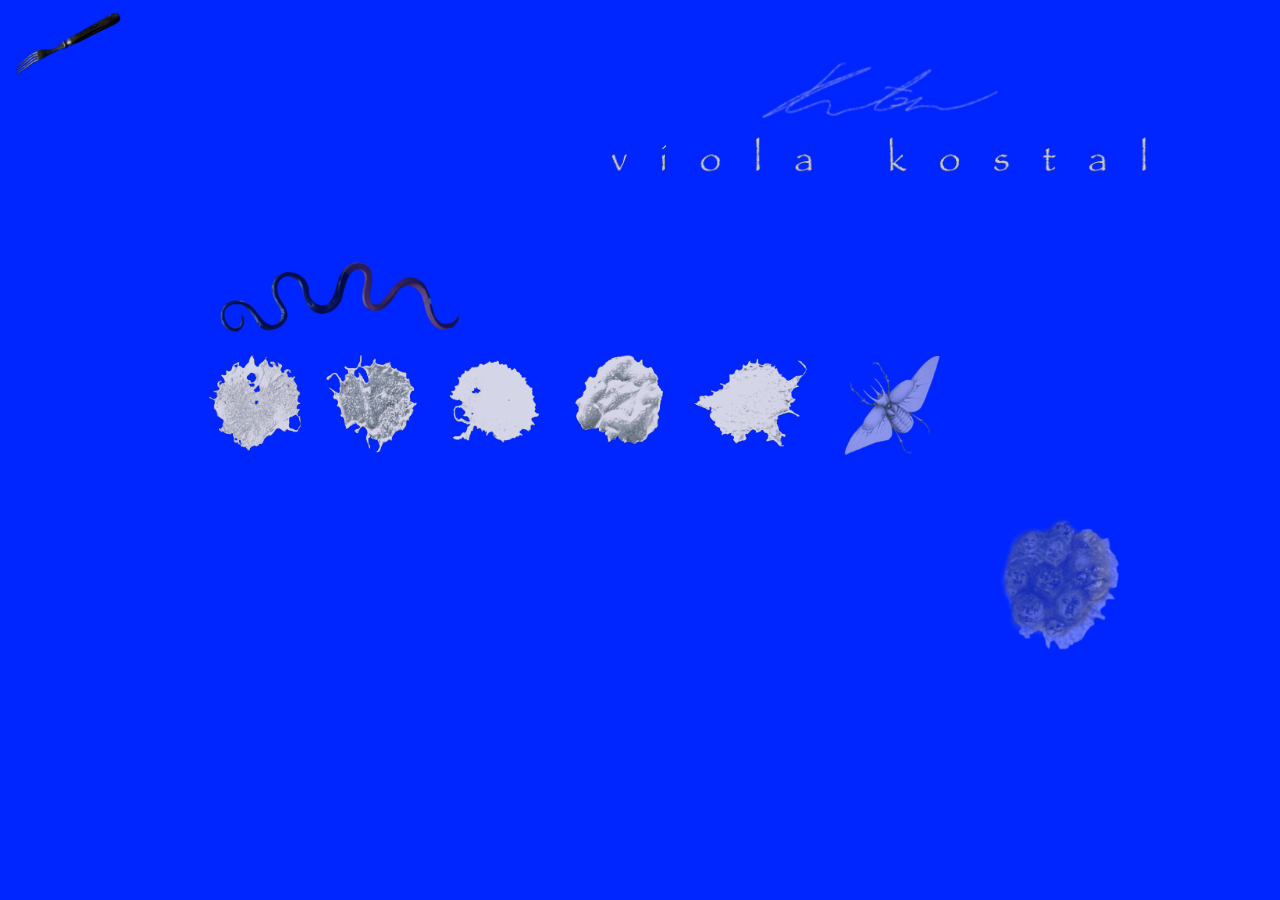
<file: website/html/index.html>
<!DOCTYPE html>
<html lang="en">
<head>
    <meta charset="UTF-8">
    <meta name="viewport" content="width=device-width, initial-scale=1.0">
    <title>viola</title>
    <link rel="preload" as="image" href="../img/cat.png">
    <link rel="stylesheet" href="../style.css">
</head>
<body>
    <img id="cursor" src="../img/fork.png">
    <script src="../cursor.js"></script>

    
    <div class="wrapper">
        <div class="layout">
            <a href="about-me.html"> <img src="../img/name2.png" class="element name" alt="aboutme" title="About Me"></a>
            <a href="about-me.html"><img src="../img/signature2.png" class="element signature" alt="aboutme" title="About Me"></a>
            <a href="sculptures.html"><img src="../img/worm2.png" class="element worm" alt="sculpture" title="Sculpture"></a>
            <div class="element blobs">
                <a href="blog.html"><img src="../img/blob1.png" class="blob" alt="blog" title="Blog"></a>
                <a href="writing.html"><img src="../img/blob2.png" class="blob" alt="writing" title="Writing"></a>
                <a href="films.html"><img src="../img/blob3.png" class="blob" alt="film" title="Film"></a>
                <a href="photography.html"><img src="../img/blob4.png" class="blob" alt="photography" title="Photography"></a>
                <a href="collages.html"><img src="../img/blob5.png" class="blob" alt="collage" title="Collages"></a>
            </div>
            <a href="drawing.html"><img src="../img/bug2.png" class="element bug" alt="drawing" title="Drawing"></a>
            <a href="shop.html"><img src="../img/faces2.png" class="element faces" alt="shop" title="Shop"></a>
        </div>
    </div>

    
    <script src="../cat.js"></script>
</body>
</html>
</file>
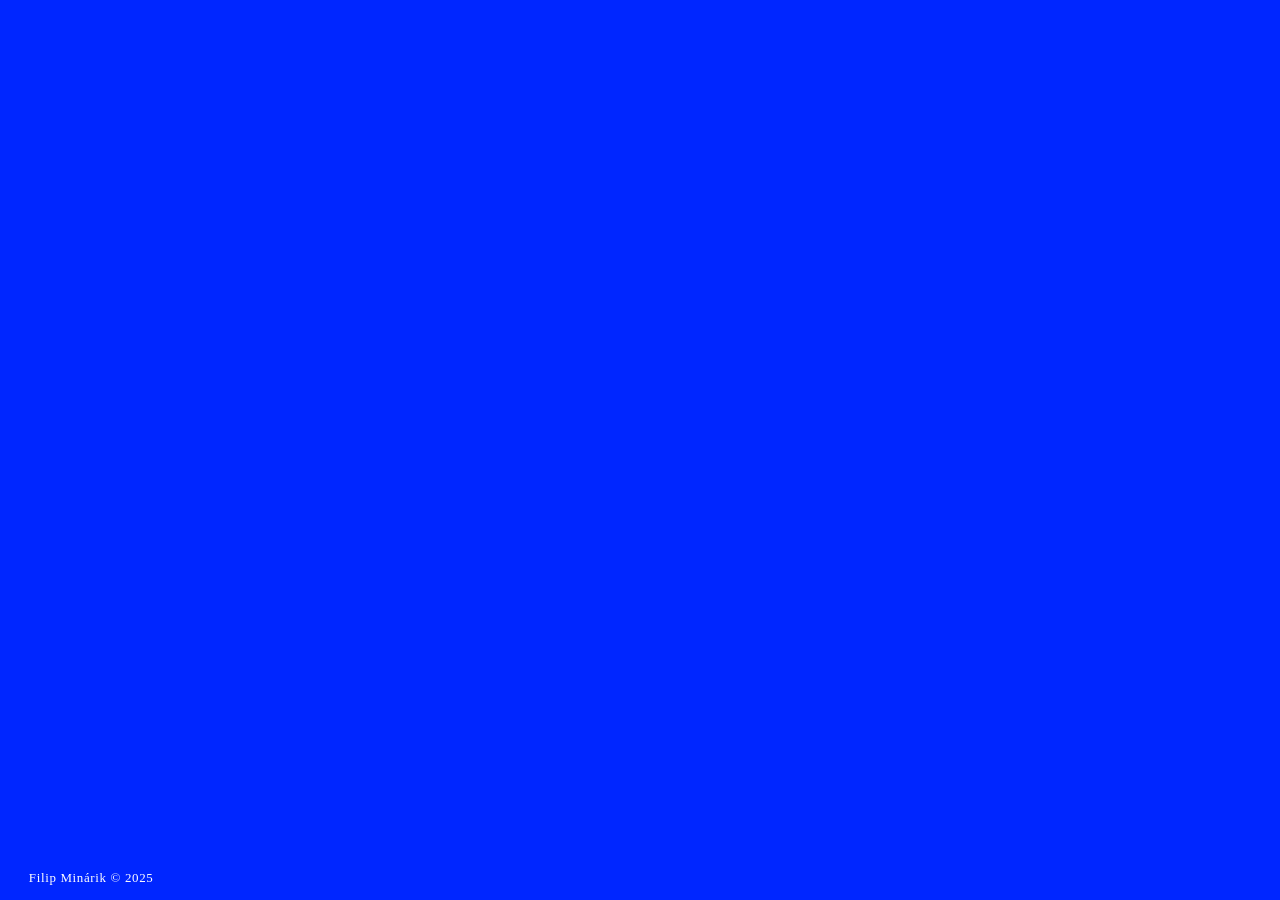
<file: html/about-me.html>
<!DOCTYPE html>
<html lang="en">
<head>
    <meta charset="UTF-8">
    <meta name="viewport" content="width=device-width, initial-scale=1.0">
    <title>Blog</title>
    <link rel="stylesheet" href="../style.css">
</head>
<body>
    <div class="wrapper">
        <div class="layout">
        </div>
    </div>
    <footer>
        Filip Minárik © 2025
    </footer>
</body>
</html>
</file>
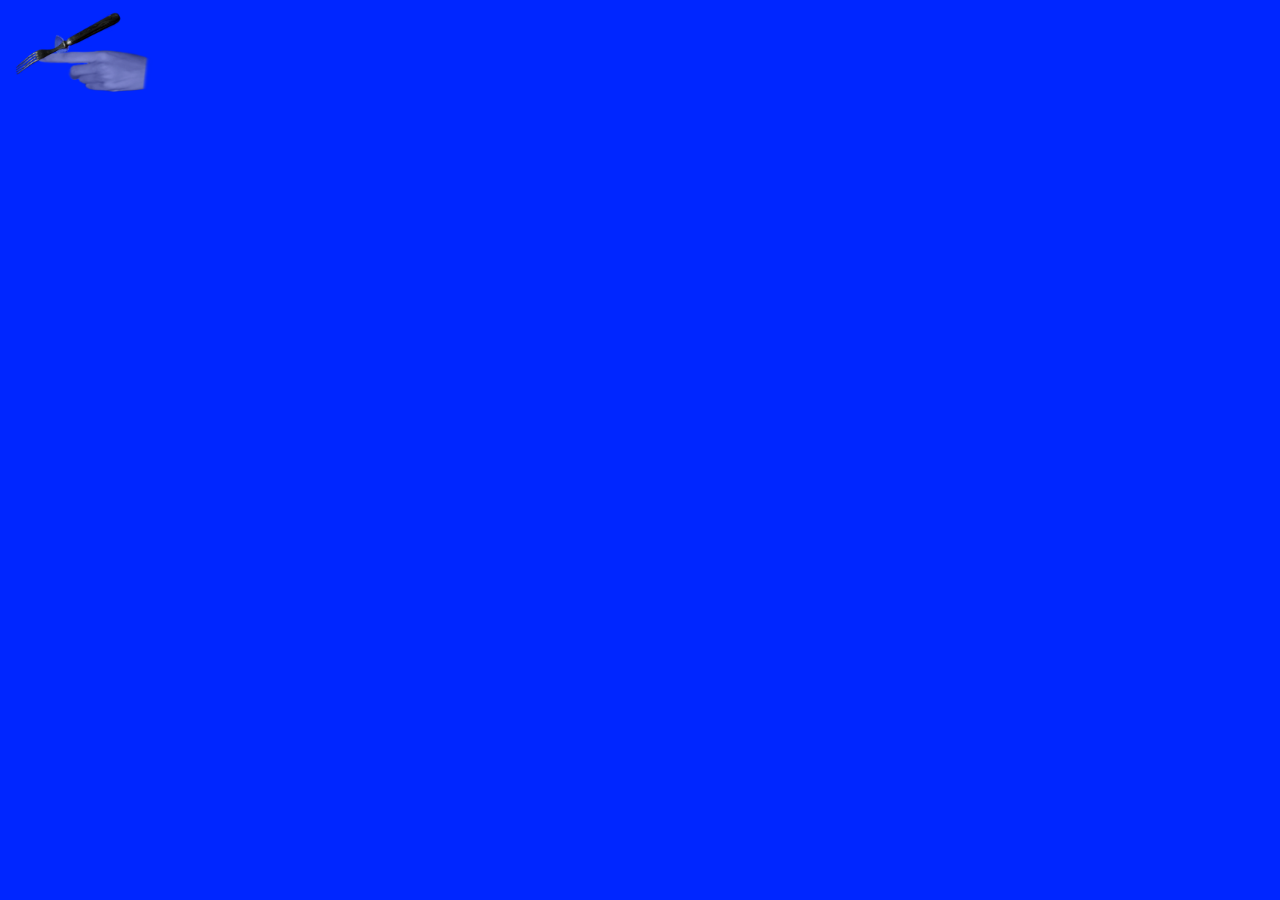
<file: website/html/about-me.html>
<!DOCTYPE html>
<html lang="en">
<head>
    <meta charset="UTF-8">
    <meta name="viewport" content="width=device-width, initial-scale=1.0">
    <title>About Me</title>
    <link rel="preload" as="image" href="../img/cat.png">
    <link rel="stylesheet" href="../style.css">
</head>
<body>
    <img id="cursor" src="../img/fork.png">
    <script src="../cursor.js"></script>

    
    <a href="javascript:history.back()"><img src="../img/open.png" alt="return" id="animated" class="element return"></a>
    <script src="../back.js"></script>
    <div class="wrapper">
        <div class="layout">
            
        </div>
    </div>
    <script src="../cat.js"></script>
</body>
</file>
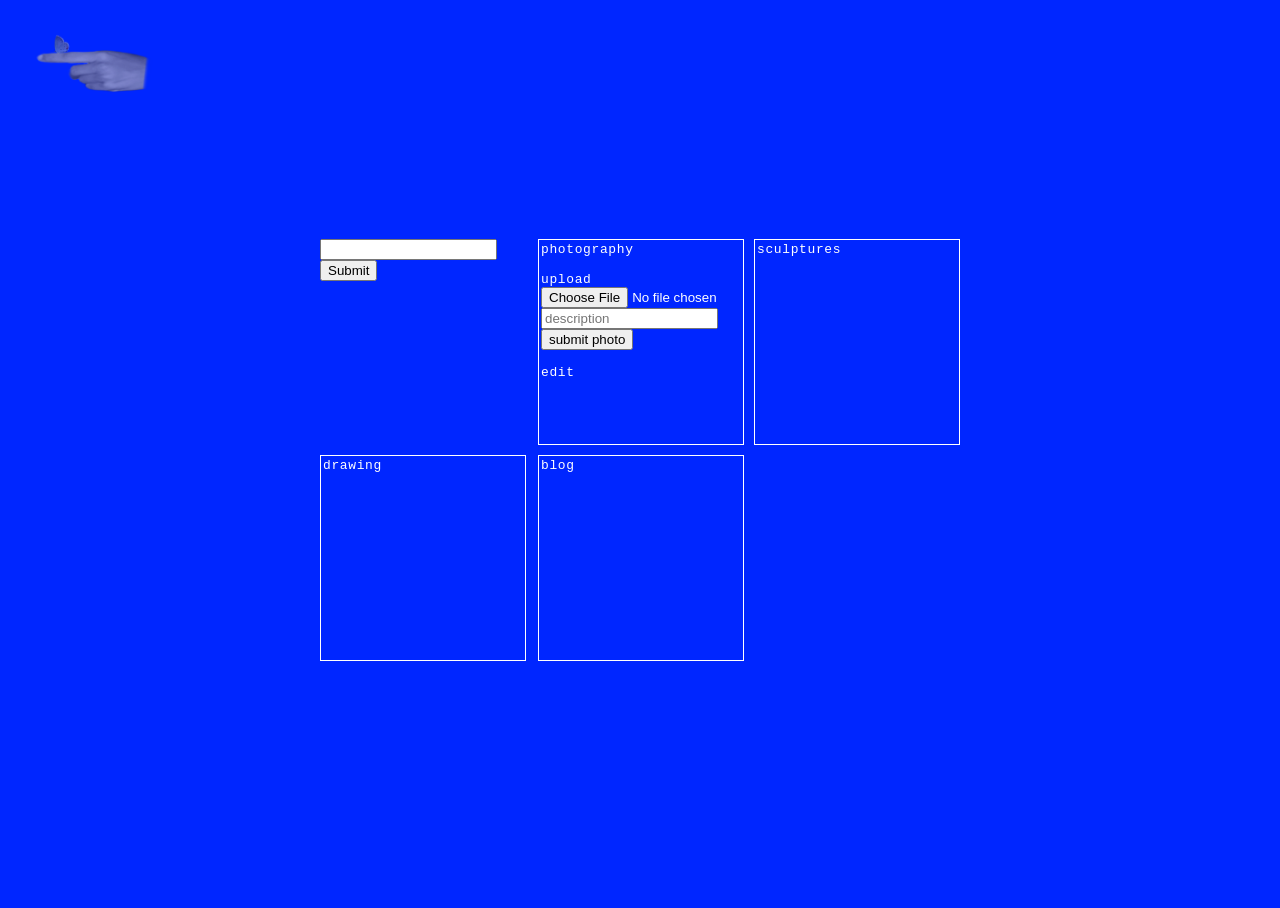
<file: website/html/admin.html>
<!DOCTYPE html>
<html lang="en">
<head>
    <meta charset="UTF-8">
    <meta name="viewport" content="width=device-width, initial-scale=1.0">
    <title>admin</title>
    <style>
        body,
        html {
            height: 100%;
            width: 100%;
            background-color: #0026ff;
            color: white;
            font-size: 0.9rem;
            letter-spacing: 0.05em;
            font-family: Papyrus, monospace;
            overflow-x: hidden;
        }
        .element {
            position: absolute;
            transform: translate(-50%, -50%);
            max-width: 100%;
            height: auto;
        }

        .return {
            top: 7%;
            left: 7%;
            width: 10%;
            z-index: 2;
        }
        .adminpanel {
            border: 1px, solid, white;
            padding: 2px;
            width: 200px;
            height: 200px;
            word-wrap: break-word;
            overflow: hidden;
        }
        .a{
            top: 50%;
            left: 50%;
            display: grid;
            grid-template-columns: auto auto auto;
            max-width: 70%;
            gap: 10px;
        }
    </style>
</head>
<body">
    <a href="./index.html"><img src="../img/open.png" alt="return" id="animated" class="element return"></a>
    <script src="../back.js"></script>

    <div class="element a">

        <script src="../adm.js"></script>
        <form action="javascript:;" onsubmit="odin(this); return false;">
            <input type="password" name="p">
            <input type="submit" value="Submit">
        </form>

        <div class="adminpanel">
            photography <br><br>
            upload
            <form action="">
                <input type="file" name="img">
                <input type="text" name="txt" placeholder="description">
                <input type="submit" value="submit photo">
            </form>
            <br>
            edit
        </div>
        <div class="adminpanel">
            sculptures
        </div>
        <div class="adminpanel">
            drawing
        </div>
        <div class="adminpanel">
            blog
        </div>
        
    </div>
</body>
</html>
</file>
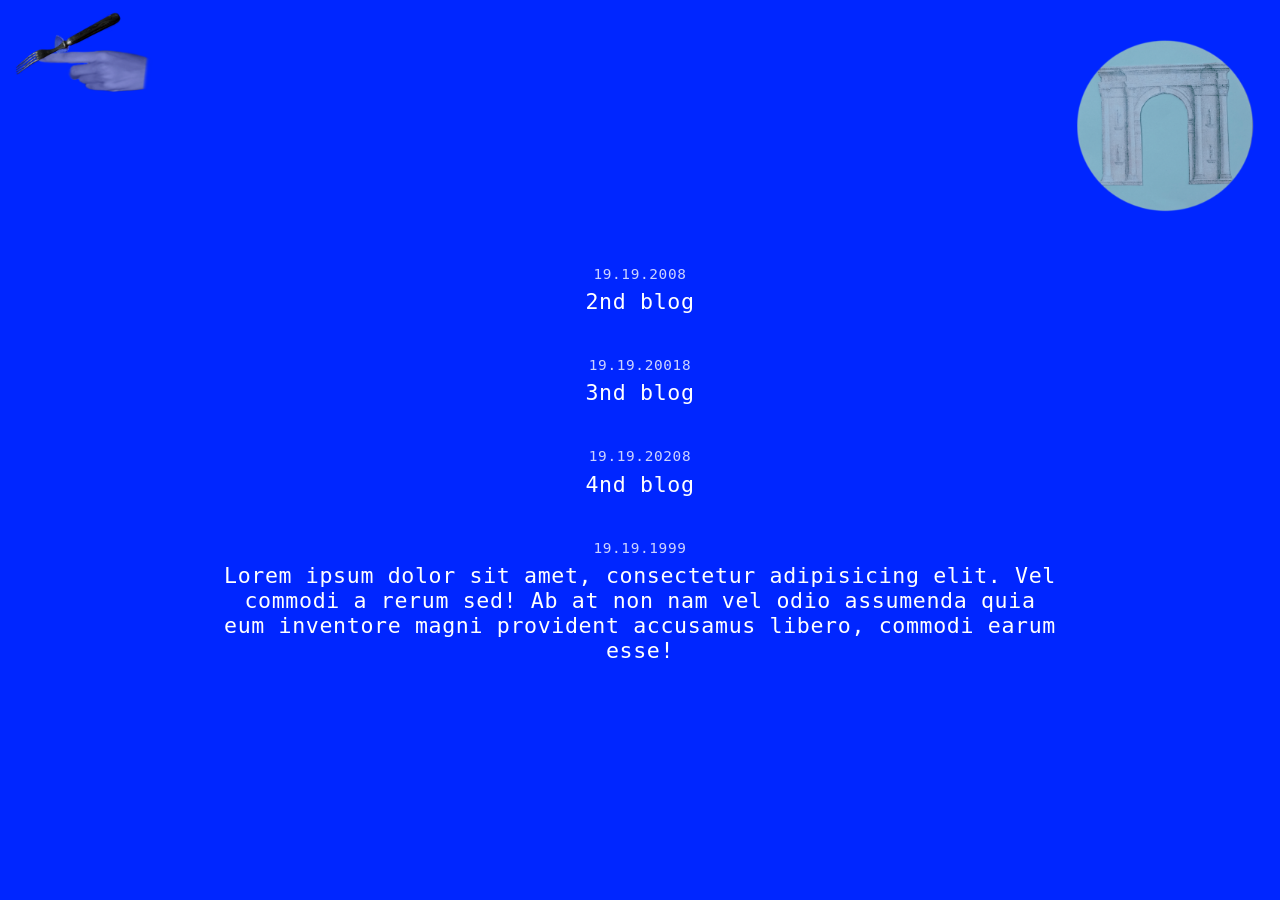
<file: website/html/blog-history.html>
<!DOCTYPE html>
<html lang="en">
<head>
    <meta charset="UTF-8">
    <meta name="viewport" content="width=device-width, initial-scale=1.0">
    <title>Blog - History</title>
    <link rel="preload" as="image" href="../img/cat.png">
    <link rel="stylesheet" href="../style.css">
</head>
<body>
    <img id="cursor" src="../img/fork.png">
    <script src="../cursor.js"></script>

    
    <a href="javascript:history.back()"><img src="../img/open.png" alt="return" id="animated" class="element return"></a>
    <script src="../back.js"></script>
    <div class="wrapper">
        <div class="history-layout">
            <img src="../img/history.png" class="element history-arch">
            <div id="history-list">
                
            </div>
        </div>
    </div>
    <script src="../cat.js"></script>

    <script>
        async function loadBlogHistory() {
            try {
                const response = await fetch("../../content/blog.json");
                const data = await response.json();

                const list = document.getElementById("history-list");
                list.innerHTML = "";

                data.blogs.pop();
                data.blogs.reverse();

                data.blogs.forEach(blog => {
                    const div = document.createElement("div");
                    div.className = "history-entry";

                    div.innerHTML = `
                        <div class="date">${blog.date}</div>
                        <div class="text">${blog.text}</div>
                    `;

                    list.appendChild(div);
                });
            }
            catch (err) {
                console.error("blog.json caught error: ", err);
            }
        }

        window.onload = loadBlogHistory;
    </script>
</body>
</html>
</file>
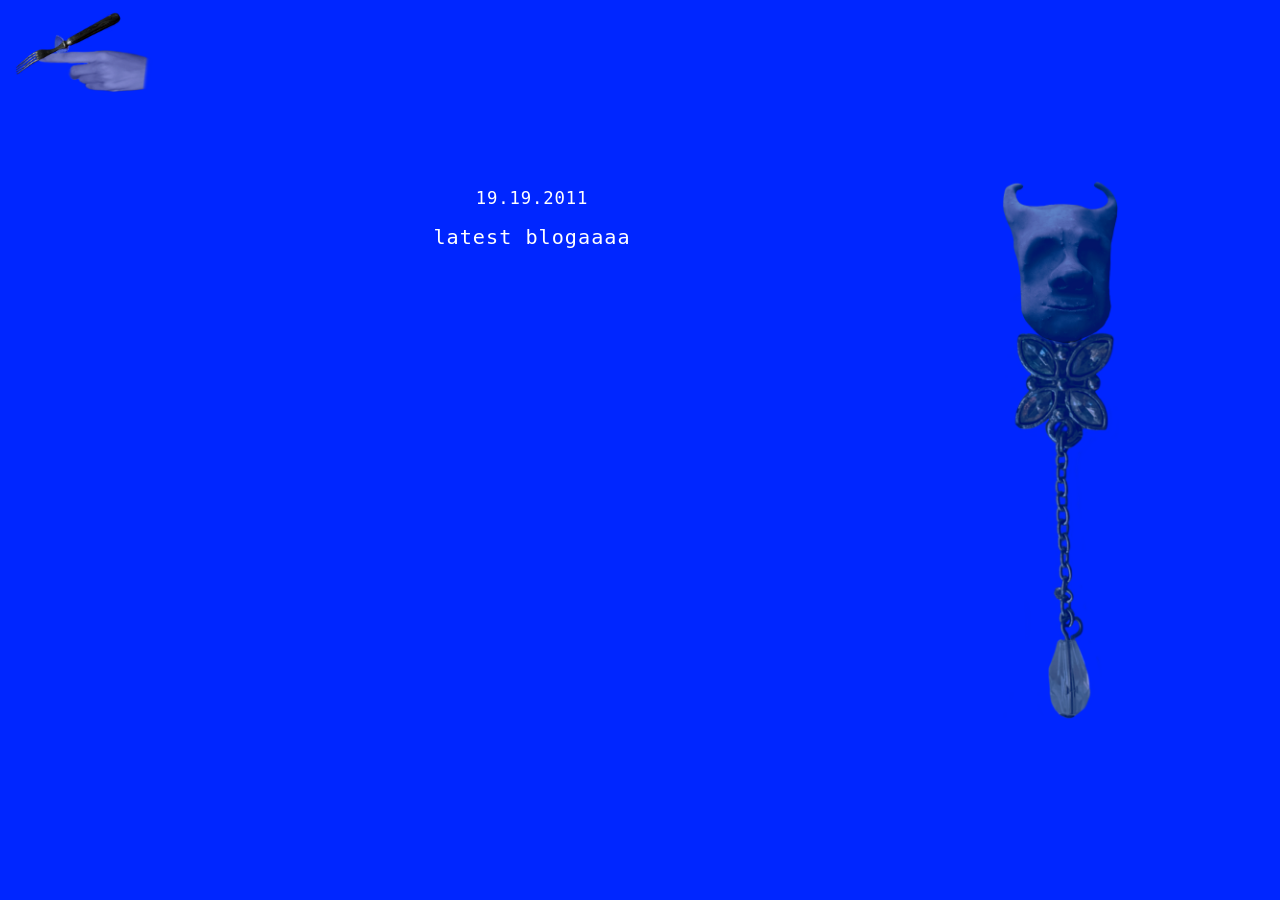
<file: website/html/blog.html>
<!DOCTYPE html>
<html lang="en">
<head>
    <meta charset="UTF-8">
    <meta name="viewport" content="width=device-width, initial-scale=1.0">
    <title>Blog</title>
    <link rel="preload" as="image" href="../img/cat.png">
    <link rel="stylesheet" href="../style.css">
</head>
<body>
    <img id="cursor" src="../img/fork.png">
    <script src="../cursor.js"></script>

    
    <a href="javascript:history.back()"><img src="../img/open.png" alt="return" id="animated" class="element return"></a>
    <script src="../back.js"></script>
    <div class="wrapper">
        <div class="layout">
            <p class="element demon-date" id="date"></p>
            <p class="element demon-text" id="text"></p>
            <a href="blog-history.html" style="width: 10%;"><img src="../img/demon.png" alt="blog history" class="element demon"></a>
        </div>
    </div>
    <script src="../cat.js"></script>
</body>

<script>
    async function loadLatestBlog() {
        try {
            const response = await fetch("../../content/blog.json");
            const data = await response.json();

            const blogs = data.blogs;
            if (!blogs || blogs.length === 0) return;

            const latest = blogs[blogs.length - 1];

            document.getElementById("date").textContent = latest.date;
            document.getElementById("text").textContent = latest.text;
        } 
        catch (err) {
            console.error("blog.json caught error: ", err);
        }
    }

    window.onload = loadLatestBlog;
</script>
</html>
</file>
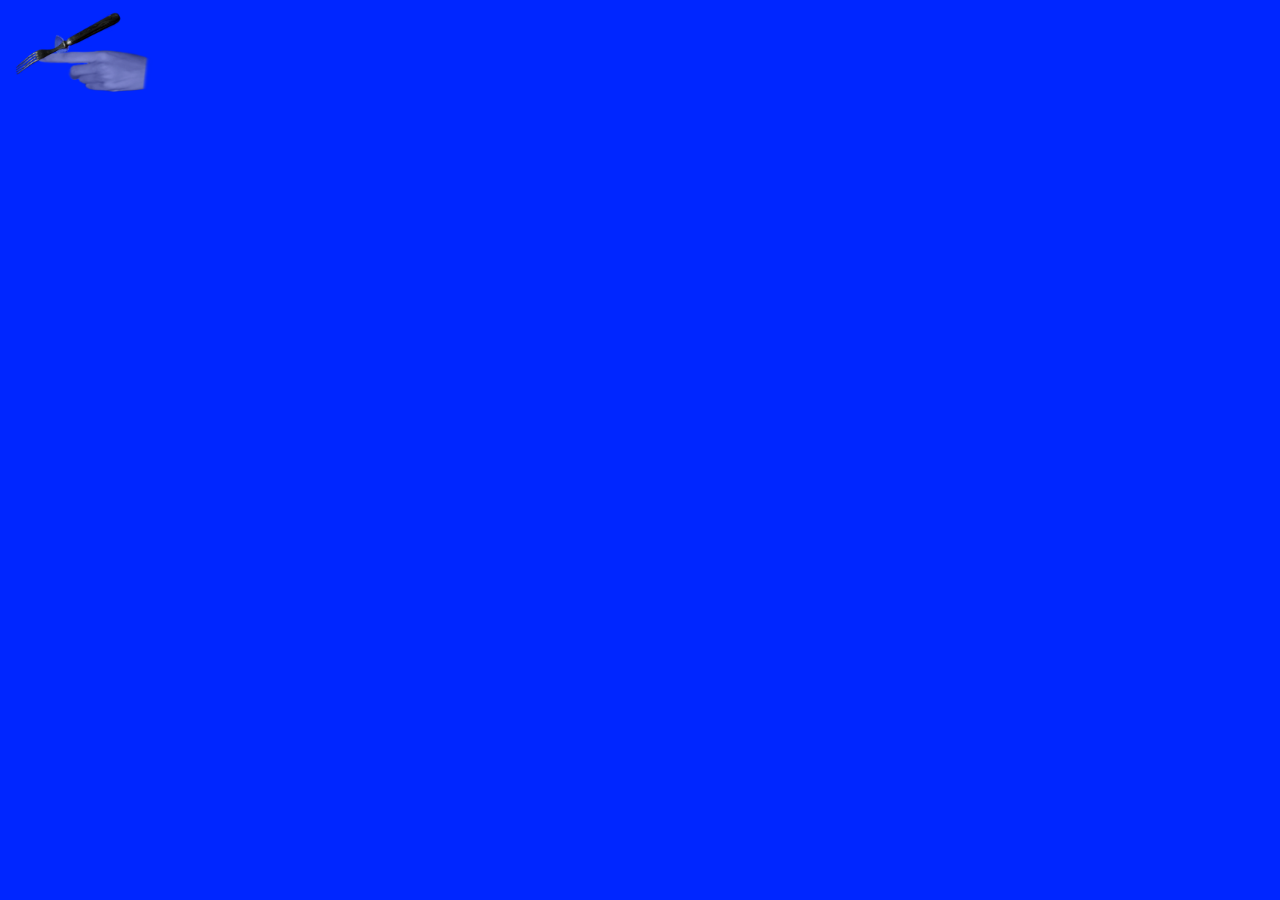
<file: website/html/collages.html>
<!DOCTYPE html>
<html lang="en">
<head>
    <meta charset="UTF-8">
    <meta name="viewport" content="width=device-width, initial-scale=1.0">
    <title>Collages</title>
    <link rel="preload" as="image" href="../img/cat.png">
    <link rel="stylesheet" href="../style.css">
</head>
<body>
    <img id="cursor" src="../img/fork.png">
    <script src="../cursor.js"></script>

    
    <a href="javascript:history.back()"><img src="../img/open.png" alt="return" id="animated" class="element return"></a>
    <script src="../back.js"></script>
    <div class="wrapper">
        <div class="layout">
            
        </div>
    </div>
    <script src="../cat.js"></script>
</body>
</file>
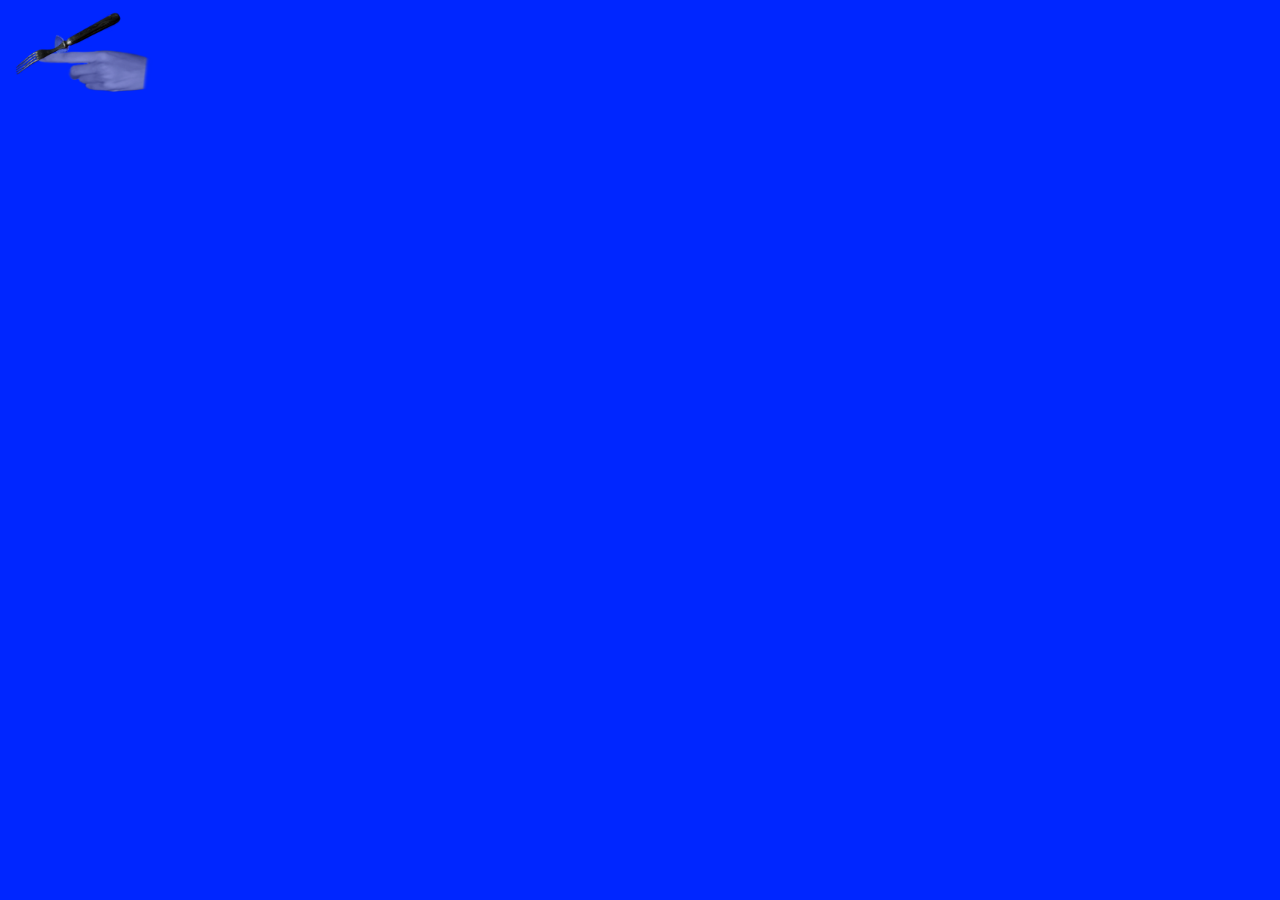
<file: website/html/drawing.html>
<!DOCTYPE html>
<html lang="en">
<head>
    <meta charset="UTF-8">
    <meta name="viewport" content="width=device-width, initial-scale=1.0">
    <title>Drawing</title>
    <link rel="preload" as="image" href="../img/cat.png">
    <link rel="stylesheet" href="../style.css">
</head>
<body>
    <img id="cursor" src="../img/fork.png">
    <script src="../cursor.js"></script>

    
    <a href="javascript:history.back()"><img src="../img/open.png" alt="return" id="animated" class="element return"></a>
    <script src="../back.js"></script>
    <div class="wrapper">
        <div class="layout">
            
        </div>
    </div>
    <script src="../cat.js"></script>
</body>
</file>
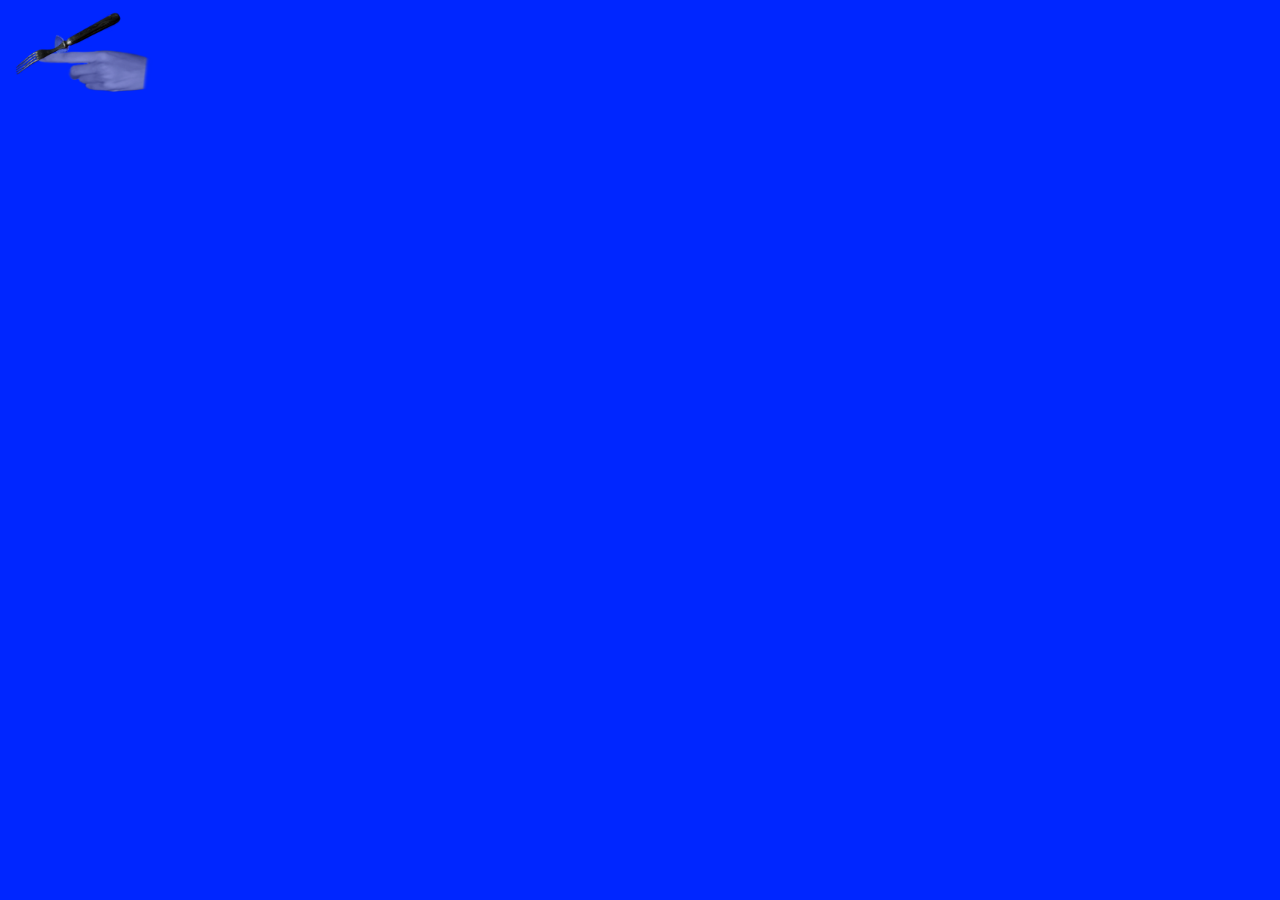
<file: website/html/films.html>
<!DOCTYPE html>
<html lang="en">
<head>
    <meta charset="UTF-8">
    <meta name="viewport" content="width=device-width, initial-scale=1.0">
    <title>Films</title>
    <link rel="preload" as="image" href="../img/cat.png">
    <link rel="stylesheet" href="../style.css">
</head>
<body>
    <img id="cursor" src="../img/fork.png">
    <script src="../cursor.js"></script>

    
    <a href="javascript:history.back()"><img src="../img/open.png" alt="return" id="animated" class="element return"></a>
    <script src="../back.js"></script>
    <div class="wrapper">
        <div class="layout">
            
        </div>
    </div>
    <script src="../cat.js"></script>
</body>
</file>
<file: website/style.css>
/* #region index */

* {
    cursor: none;
    box-sizing: border-box;
    margin: 0;
    padding: 0;
    user-select: none;
}

body,
html {
    height: 100%;
    width: 100%;
    background-color: #0026ff;
    color: white;
    font-size: 0.9rem;
    letter-spacing: 0.05em;
    font-family: Papyrus, monospace;
    overflow-x: hidden;
}

.wrapper {
    position: relative;
    width: 100%;
    height: 100vh;
    background-color: #0026ff;
    display: flex;
    justify-content: center;
    align-items: flex-start;
}

footer {
    position: absolute;
    bottom: 0;
    left: 0;
    padding: 1rem 2rem;
}

.layout {
    position: relative;
    aspect-ratio: 4 / 3;
    background-color: #0026ff;
    transform: scale(clamp(1, 100vw / 1200, 1.3));
    transform-origin: center center;
}

@media (min-aspect-ratio: 4/3) {
    .layout {
        height: 100vh;
        width: calc(100vh * 4 / 3);
    }
}

@media (max-aspect-ratio: 4/3) {
    .layout {
        width: 100vw;
        height: calc(100vw * 3 / 4);
    }
}

.element {
    position: absolute;
    transform: translate(-50%, -50%);
    max-width: 100%;
    height: auto;
}

.return {
    top: 7%;
    left: 7%;
    width: 10%;
    z-index: 2;
}

#cursor {
    position: fixed;
    top: 0;
    left: 0;
    width: 128px;
    pointer-events: none;
    user-select: none;
    z-index: 9999;
    will-change: transform;
}

/* #endregion */

/* #region mainpage */

.worm {
    top: 33%;
    left: 25%;
    width: 20%;
}

.blobs {
    top: 45%;
    left: 39%;
    width: 50%;
    display: flex;
}

.blob {
    width: 100%;
}

.bug {
    top: 45%;
    left: 71%;
    width: 8%;
}

.faces {
    top: 65%;
    left: 85%;
    width: 10%;
}

.signature {
    top: 10%;
    left: 70%;
    width: 20%;
}

.name {
    top: 17%;
    left: 70%;
    width: 45%;
}

/* #endregion */

/* #region blog */
.demon {
    top: 50%;
    left: 85%;
    width: 10%;
}

.demon-text {
    font-size: 1.4rem;
    letter-spacing: 0.05em;
    text-align: center;


    height: 50%;
    width: 63%;
    top: 50%;
    left: 41%;
}

.demon-date {
    font-size: 1.2rem;
    letter-spacing: 0.05em;
    text-align: center;


    width: 63%;
    top: 22%;
    left: 41%;
}

/* #endregion */

/* #region blog-history */

.history-layout {
    width: 70%;
    height: auto;
    margin: auto;
    padding: 1rem;
    padding-top: 4rem;
    border: 0px solid white;
    text-align: center;
}

.history-entry {
    padding: 1rem;
    margin-bottom: 1rem;
}

.history-entry .date {
    font-size: 1rem;
    margin-bottom: .5rem;
    opacity: 0.8;
}

.history-entry .text {
    font-size: 1.5rem;
}

.history-arch {
    top: 14%;
    left: 91%;
    width: 14%;
    z-index: 2;

}

/* #endregion */

/* #region gallery */

.masonry {
    width: 75%;
    padding: 10rem 0;
    display: flex;
    align-items: flex-start;
    gap: 10rem;
    z-index: 3;
}

.masonry-column {
    display: flex;
    flex-direction: column;
    break-inside: avoid;
}

.masonry-column:first-child {
    width: 45%;
}

.masonry-column:last-child {
    width: 55%;
    padding-top: 10%;
}

.masonry .turnable {
    margin-bottom: 8rem;
    break-inside: avoid;
}

.masonry img {
    width: 100%;
    height: auto;
    display: block;
}

/* #endregion */

/* #region effects */

.shakeable:hover {
    animation: shake 0.3s linear infinite;
}

@keyframes shake {

    0%,
    100% {
        rotate: 0deg;
    }

    25% {
        rotate: calc(var(--shake, 1deg) * -1);
    }

    75% {
        rotate: var(--shake, 1deg);
    }
}

.turnable {
    perspective: 1000px;
    transition: scale 0.2s;
}

.turnable:hover {
    scale: 1.02;
}

.turnable-inner {
    position: relative;
    width: 100%;
    transform-style: preserve-3d;
    transition: transform 0.6s;
}

.turnable.turned .turnable-inner {
    transform: rotateY(180deg);
}

.turnable-front,
.turnable-back {
    backface-visibility: hidden;
}

.turnable-front img {
    display: block;
    width: 100%;
    height: auto;
}

.turnable-back {
    position: absolute;
    inset: 0;
    transform: rotateY(180deg);
    display: flex;
    align-items: center;
    justify-content: center;
    padding: 1rem;
    text-align: center;
    background-color: #0026ff;
    border: 1px solid white;
}

/* #endregion */

@media only screen and (max-width: 767px) {

    body,
    html {
        font-size: 0.6rem;
    }
}

img.cat {
    position: absolute;
    height: auto;
    pointer-events: none;
    z-index: 1;
}

.img-pending {
    visibility: hidden;
}

.spin {
    animation: spin 1s linear infinite;
}

@keyframes spin {
    to {
        rotate: 360deg;
    }
}
</file>
<file: style.css>
/* #region index */

* {
    box-sizing: border-box;
    margin: 0;
    padding: 0;
}

body,
html {
    height: 100%;
    width: 100%;
    background-color: #0026ff;
    color: white;
    font-size: 0.9rem;
    letter-spacing: 0.05em;
}

.wrapper {
    position: relative;
    width: 100%;
    height: 100vh;
    background-color: #0026ff;
    display: flex;
    justify-content: center;
    align-items: center;
}

footer {
    position: absolute;
    bottom: 0;
    left: 0;
    padding: 1rem 2rem;
}

.layout {
    position: relative;
    aspect-ratio: 4 / 3;
    background-color: #0026ff;
    transform: scale(clamp(1, 100vw / 1200, 1.3));
    transform-origin: center center;
}

@media (min-aspect-ratio: 4/3) {
    .layout {
        height: 100vh;
        width: calc(100vh * 4 / 3);
    }
}

@media (max-aspect-ratio: 4/3) {
    .layout {
        width: 100vw;
        height: calc(100vw * 3 / 4);
    }
}

.element {
    position: absolute;
    transform: translate(-50%, -50%);
    max-width: 100%;
    height: auto;
}

/* #endregion */

/* #region mainpage */

.worm {
    top: 33%;
    left: 25%;
    width: 20%;
}

.blobs {
    top: 45%;
    left: 39%;
    width: 50%;
    display: flex;
}

.blob {
    width: 100%;
}

.bug {
    top: 45%;
    left: 71%;
    width: 8%;
}

.faces {
    top: 65%;
    left: 85%;
    width: 10%;
}

.signature {
    top: 10%;
    left: 70%;
    width: 20%;
}

.name {
    top: 17%;
    left: 70%;
    width: 45%;
}

/* #endregion */

/* #region blog */
.demon {
    top: 50%;
    left: 85%;
    width: 10%;
}

.demon-text {
    font-family: Papyrus, monospace;
    font-size: 1.4rem;
    letter-spacing: 0.05em;
    text-align: center;


    height: 50%;
    width: 63%;
    top: 50%;
    left: 41%;
}

.demon-date {
    font-family: Papyrus, monospace;
    font-size: 1.2rem;
    letter-spacing: 0.05em;
    text-align: center;


    width: 63%;
    top: 22%;
    left: 41%;
}

/* #endregion */
</file>
